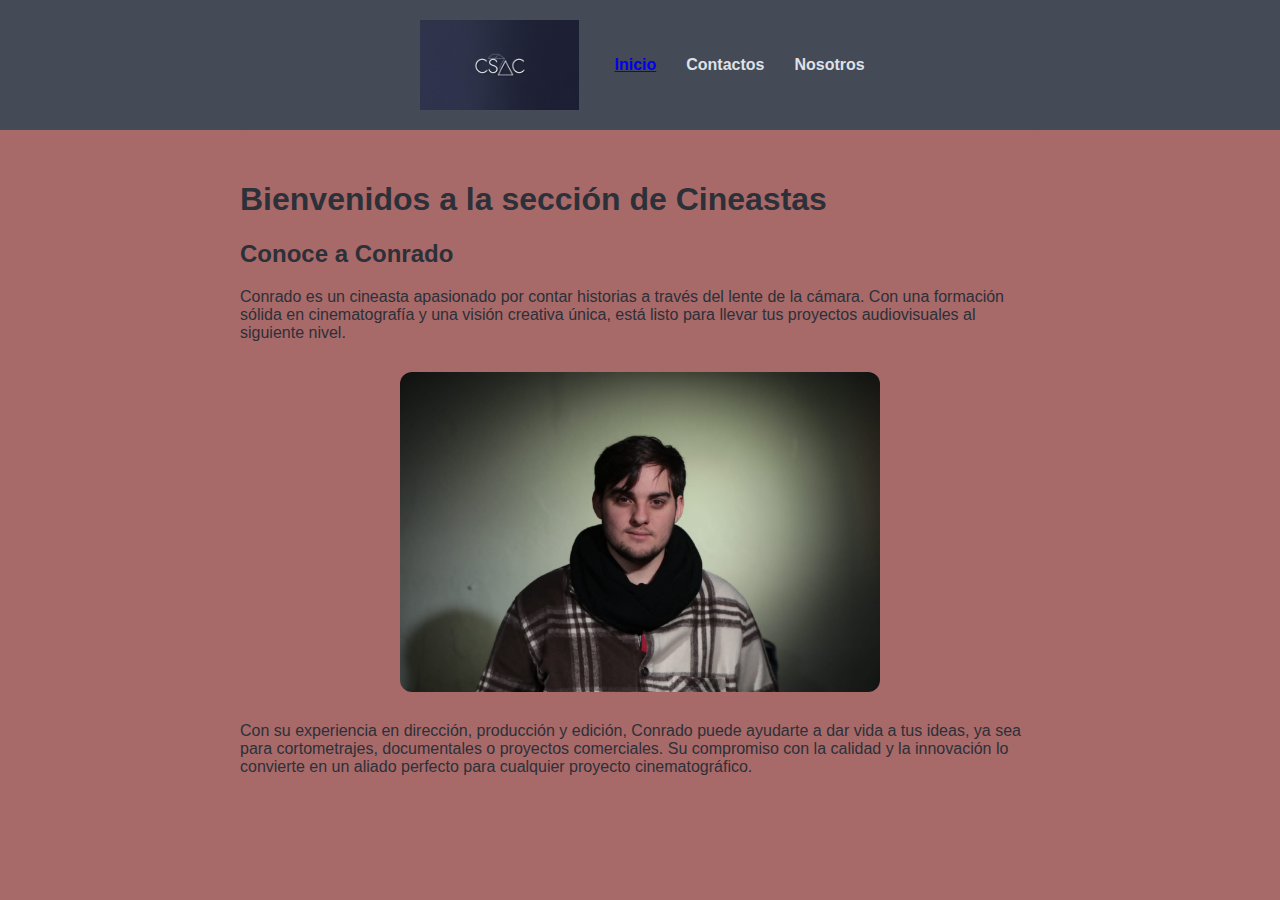
<file: pages/Cineastas.html>
<!DOCTYPE html>
<html lang="en">
<head>
    <meta charset="UTF-8">
    <meta name="viewport" content="width=device-width, initial-scale=1.0">
    <title>Cineastas</title>
    <link rel="stylesheet" href="../css/style.css">
    <link rel="stylesheet" href="../css/style-cineastas.css">
</head>
<body>
    <div class="logo-header">
        <img src="../img/Quisiera un logo para una empresa Con las iniciales CSAC.jpg" alt="Logo CSAC">
        <ul>
            <li><a href="../index.html">Inicio</a></li>
            <li>Contactos</li>
            <li>Nosotros</li>
        </ul>
    </div>
    <div class="container">
        <header>
            <section class="Encabezado">
                <h1>Bienvenidos a la sección de Cineastas</h1>
                <h2>Conoce a Conrado</h2>
                <p>
                    Conrado es un cineasta apasionado por contar historias a través del lente de la cámara. Con una formación sólida en cinematografía y una visión creativa única, está listo para llevar tus proyectos audiovisuales al siguiente nivel.
                </p>
                <img src="../img/Conri-2.jpeg" alt="Foto de Conrado" class="img-Titular">
                <p>
                    Con su experiencia en dirección, producción y edición, Conrado puede ayudarte a dar vida a tus ideas, ya sea para cortometrajes, documentales o proyectos comerciales. Su compromiso con la calidad y la innovación lo convierte en un aliado perfecto para cualquier proyecto cinematográfico.
                </p>
            </section>
        </header>
        <main>
            <!--Poner proyectos de Conrado en formato videos-->
        </main>
        <footer>
            <!--Poner Donde encontrarnos en Paraná-->
        </footer>
    </div>
</body>
</html>
</file>
<file: css/style.css>
body {
            font-family: Arial, sans-serif;
            margin: 0;
            padding: 0;
            background-color: #a86969;
            color: rgb(222, 225, 230);
        }
        /* Logo header */
        .logo-header {
            position: sticky;
            top: 0;
            background: #454a57;
            padding: 20px 0;
            z-index: 1000;
            display: flex;
            align-items: center;
            justify-content: center;
        }
        .logo-header img {
            height: 90px;
            margin-left: 20px;
            margin-right: 20px;
        }
        .logo-header ul {
            display: flex;
            list-style: none;
            margin: 0;
            padding: 0;
        }
        .logo-header ul li {
            margin: 0 15px;
            font-weight: bold;
            cursor: pointer;
        }
        .container {
            max-width: 800px;
            margin: 0 auto;
            text-align: left;
        }

        /* Corrige el selector de clase */
        .Encabezado {
            background-color: #a86969;
            padding: 30px 0;
            border-radius: 10px;
            color: rgb(44, 48, 56);
        }

        /* Imagen alineada a la izquierda */
        .img-izquierda {
            display: block;
            float: left;
            width: 180px;
            margin: 20px 20px 20px 0;
            border-radius: 10px;
        }
        .img-derecha {
            display: block;
            float: right;
            width: 180px;
            margin: 20px 0 20px 20px;
            border-radius: 10px;
        }

        /* Fuente personalizada */
        @font-face {
            font-family: 'EduVICWANTHandPre';
            src: url('../fonts/EduVICWANTHandPre-VariableFont_wght.ttf') format('truetype');
        }

        /* Usa la fuente en la sección */
        #Maria-Irene {
            font-family: 'EduVICWANTHandPre', Arial, sans-serif;
            background-color: rgb(193, 199, 177);
            padding: 20px;
            border-radius: 10px;
            margin-bottom: 30px;
            color: black;
            text-align: center;
        }
        #Maria-Irene::after {
    content: "";
    display: table;
    clear: both;
}
#Medicos {
    font-family: 'EduVICWANTHandPre', Arial, sans-serif;
    background-color: rgb(193, 199, 177);
    padding: 20px;
    border-radius: 10px;
    margin-bottom: 30px;
    color: black;
    text-align: center;
}
</file>
<file: css/style-cineastas.css>
body{
    font-family: Arial, sans-serif;
    margin: 0;
    padding: 0;
    background-color: #a86969;
    color: rgb(222, 225, 230);
}
.img-Titular {
    display: block;
    margin: 30px auto 30px auto;
    width: 600px; /* Puedes ajustar este valor según lo que prefieras */
    max-width: 60%;
    border-radius: 12px;
}
</file>
